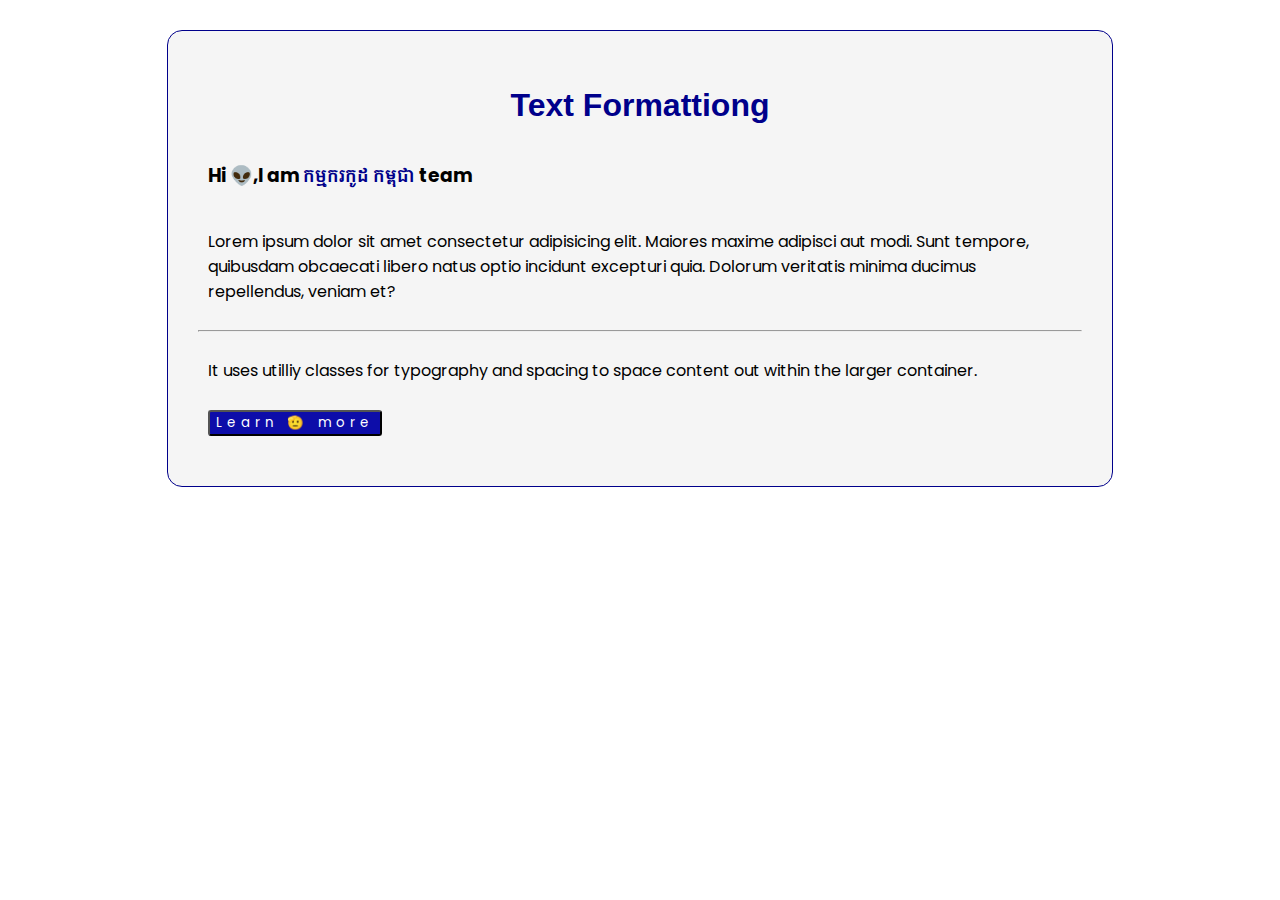
<file: html/index.html>
<!DOCTYPE html>
<html lang="en">
  <head>
    <meta charset="UTF-8" />
    <meta name="viewport" content="width=device-width, initial-scale=1.0" />
    <title>Document</title>
    <link rel="stylesheet" href="../css/index.css" />
  </head>
  <body>
    
    <section>
      <div class="container">
        <div><h1>Text Formattiong</h1></div>
        <div>
          <h3>Hi 👽,I am <span class="text-darkblue">កម្មករកូដ កម្ពុជា </span> team</h3>
          <p>
            Lorem ipsum dolor sit amet consectetur adipisicing elit. Maiores
            maxime adipisci aut modi. Sunt tempore, quibusdam obcaecati libero
            natus optio incidunt excepturi quia. Dolorum veritatis minima
            ducimus repellendus, veniam et?
          </p>
        </div>

        <hr />
        <div>
          <p>
            It uses utilliy classes for typography and spacing to space content
            out within the larger container.
          </p>
        </div>
        <button>
          <span class="btn-text">Learn 🫡 more</span>
        </button>
      </div>
    </section>
  </body>
</html>
</file>
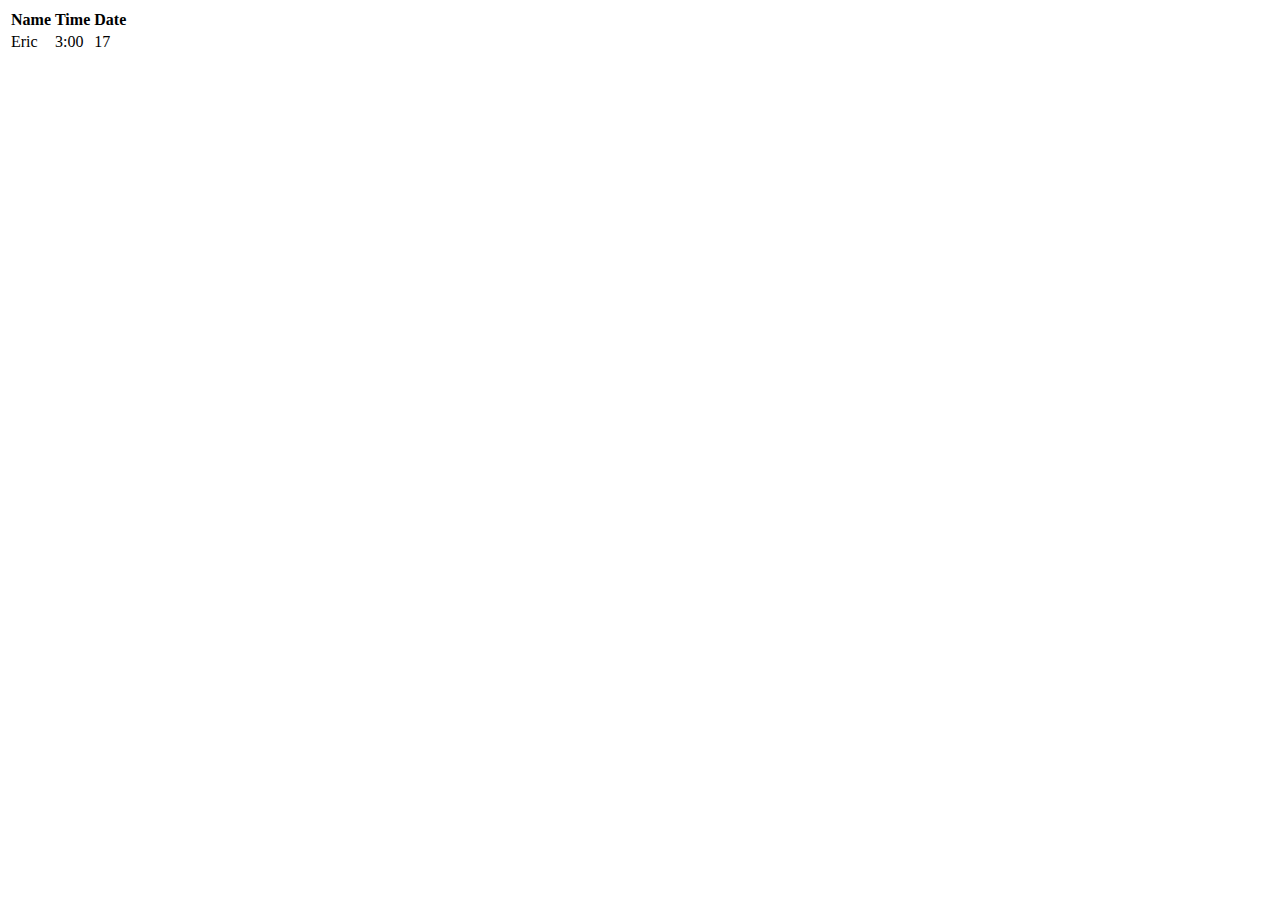
<file: html/table.html>
<!DOCTYPE html>
<html lang="en">
  <head>
    <meta charset="UTF-8" />
    <meta name="viewport" content="width=device-width, initial-scale=1.0" />
    <title>Document</title>
  </head>
  <body>
    <table>
      <thead>
        <tr>
          <th>Name</th>
          <th>Time</th>
          <th>Date</th>
        </tr>
      </thead>
      <tbody>
        <tr>
          <td>Eric</td>
          <td>3:00</td>
          <td>17</td>
        </tr>
      </tbody>
    </table>
  </body>
</html>
</file>
<file: css/index.css>
@import url('https://fonts.googleapis.com/css2?family=Koh+Santepheap:wght@100;300;400;700;900&family=Poppins:ital,wght@0,100;0,200;0,300;0,400;0,500;0,600;0,700;0,800;0,900;1,100;1,200;1,300;1,400;1,500;1,600;1,700;1,800;1,900&display=swap');
/* @import url('https://fonts.googleapis.com/css2?family=Koh+Santepheap:wght@100;300;400;700;900&display=swap'); */
*{
    font-family: "Poppins", "Koh Santepheap" , sans-serif;
}
.container {
    margin: auto;
    margin-top: 30px;
    background-color: whitesmoke;
    border-radius: 15px;
    width: 70%;
    border: 1px;
    border-style: solid;
    border-color: darkblue;
    padding: 30px;
}
h1{
    text-align: center;
    padding: 5px;
    font-family: 'Franklin Gothic Medium', 'Arial Narrow', Arial, sans-serif;
    color: darkblue;
}
h3{
    padding: 10px;

}
p{
    padding: 10px;
}

b {
    color: darkblue;
    letter-spacing: 5px;
}
button{
    margin-left: 10px;
    margin-bottom: 20px;
    background-color: rgb(13, 13, 169);
    color: white;
    border-radius: 3px;
}
.text-darkblue{
    color: darkblue;
}
.btn-text{
    letter-spacing: 5px;
}
</file>
